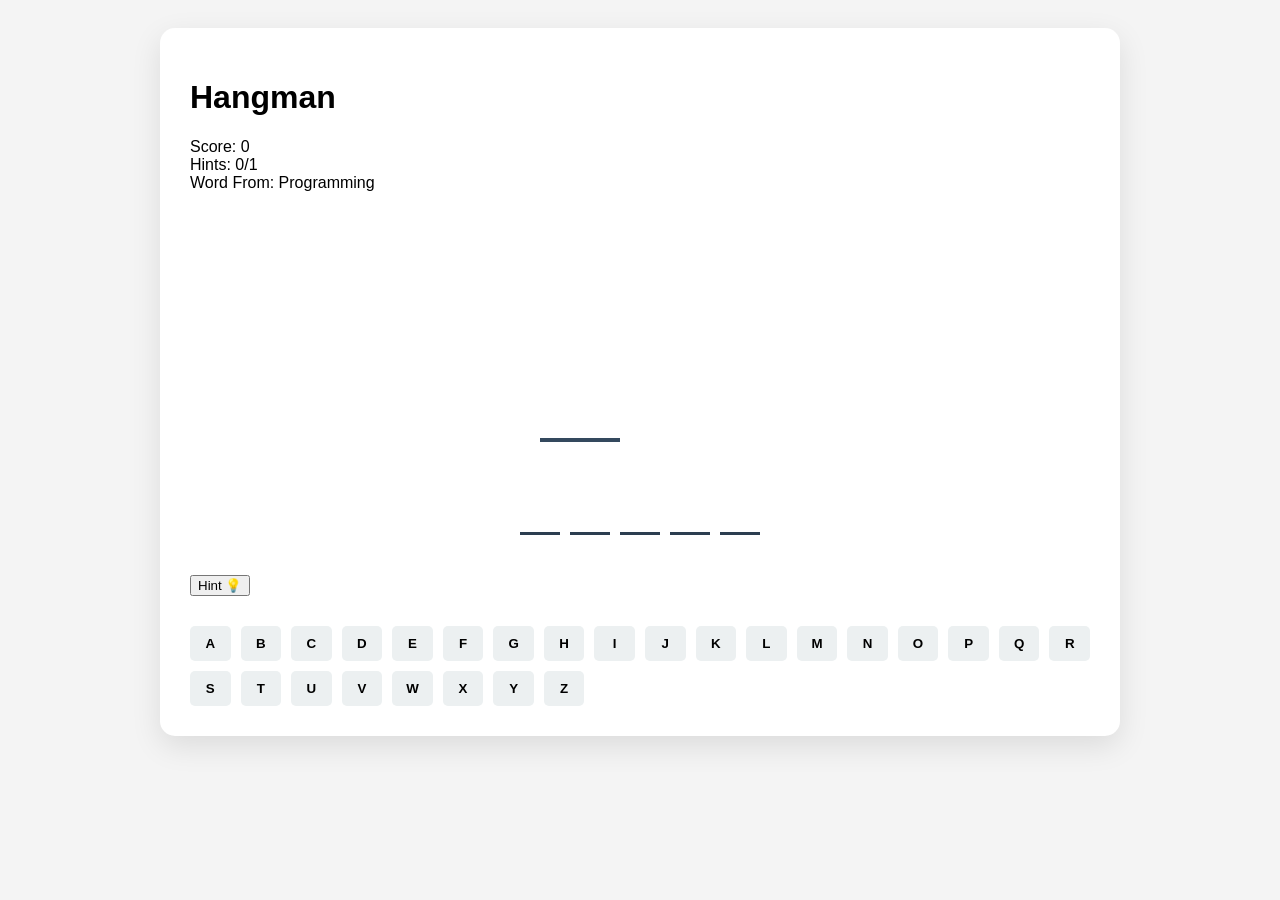
<file: index.html>
<!doctype html>
<html lang="en">
  <head>
    <meta charset="UTF-8" />
    <meta name="viewport" content="width=device-width, initial-scale=1.0" />
    <title>HangMan V.0.2</title>
    <link rel="stylesheet" href="style.css" />
  </head>
  <body>
    <div class="game-container">
      <header class="game-header">
        <h1>Hangman</h1>
        <div class="score-info">Score: <span id="game-score">0</span></div>
        <div class="hints-info">Hints: <span id="hints-count">0/0</span></div>
        <div class="category-info">
          Word From: <span id="category-name">---</span>
        </div>
      </header>

      <main class="game-body">
        <section class="draw-section">
          <div class="hangman-draw">
            <div class="gallows">
              <div class="base"></div>
              <div class="stand"></div>
              <div class="top-bar"></div>
              <div class="rope"></div>
            </div>
            <div class="man">
              <div class="head"></div>
              <div class="body"></div>
              <div class="left-arm"></div>
              <div class="right-arm"></div>
              <div class="left-leg"></div>
              <div class="right-leg"></div>
            </div>
          </div>
        </section>

        <section class="word-section">
          <div id="word-display" class="word-display"></div>
        </section>
        <div class="game-controls">
          <button id="hint-btn" onclick="getHint()">Hint 💡</button>
        </div>
      </main>

      <footer class="keyboard-section">
        <div id="keyboard" class="keyboard"></div>
      </footer>
    </div>
    <audio id="success-sound" src="Audio/2.ogg" preload="auto"></audio>
    <audio id="fail-sound" src="Audio/1.ogg" preload="auto"></audio>
    <script src="main.js"></script>
  </body>
</html>
</file>
<file: style.css>
:root {
  --main-color: #2c3e50;
  --accent-color: #e74c3c;
  --border-color: #34495e;
  --thickness: 4px;
}

body {
  font-family: "Segoe UI", Tahoma, Geneva, Verdana, sans-serif;
  background-color: #f4f4f4;
  display: flex;
  justify-content: center;
  padding: 20px;
}

.game-container {
  width: 900px;
  background: white;
  padding: 30px;
  border-radius: 15px;
  box-shadow: 0 10px 30px rgba(0, 0, 0, 0.1);
}

.hangman-draw {
  width: 200px;
  height: 250px;
  position: relative;
  margin: auto;
}

.gallows div,
.man div {
  position: absolute;
  background-color: var(--border-color);
  display: none;
}

.base {
  width: 80px;
  height: var(--thickness);
  bottom: 0;
  left: 0;
  display: block !important;
}
.stand {
  width: var(--thickness);
  height: 100%;
  bottom: 0;
  left: 40px;
}
.top-bar {
  width: 100px;
  height: var(--thickness);
  top: 0;
  left: 40px;
}
.rope {
  width: var(--thickness);
  height: 40px;
  top: 0;
  left: 140px;
}

.head {
  width: 40px;
  height: 40px;
  border-radius: 50%;
  border: var(--thickness) solid var(--border-color);
  background: transparent !important;
  top: 40px;
  left: 120px;
}

.body {
  width: var(--thickness);
  height: 80px;
  top: 90px;
  left: 140px;
}
.left-arm {
  width: 40px;
  height: var(--thickness);
  top: 110px;
  left: 98px;
  transform: rotate(-30deg);
}
.right-arm {
  width: 40px;
  height: var(--thickness);
  top: 110px;
  left: 145px;
  transform: rotate(30deg);
}
.left-leg {
  width: 40px;
  height: var(--thickness);
  top: 180px;
  left: 101px;
  transform: rotate(-45deg);
}
.right-leg {
  width: 40px;
  height: var(--thickness);
  top: 180px;
  left: 143px;
  transform: rotate(45deg);
}

.keyboard {
  display: grid;
  grid-template-columns: repeat(auto-fit, minmax(40px, 1fr));
  gap: 10px;
  margin-top: 30px;
}

.key {
  padding: 10px;
  background: #ecf0f1;
  border: none;
  border-radius: 5px;
  cursor: pointer;
  font-weight: bold;
  text-transform: uppercase;
}

.key:disabled {
  opacity: 0.4;
  cursor: not-allowed;
}

.word-display {
  display: flex;
  gap: 10px;
  justify-content: center;
  margin: 40px 0;
}

.letter-slot {
  width: 40px;
  height: 50px;
  border-bottom: 3px solid var(--main-color);
  font-size: 32px;
  text-align: center;
  font-weight: bold;
}
</file>
